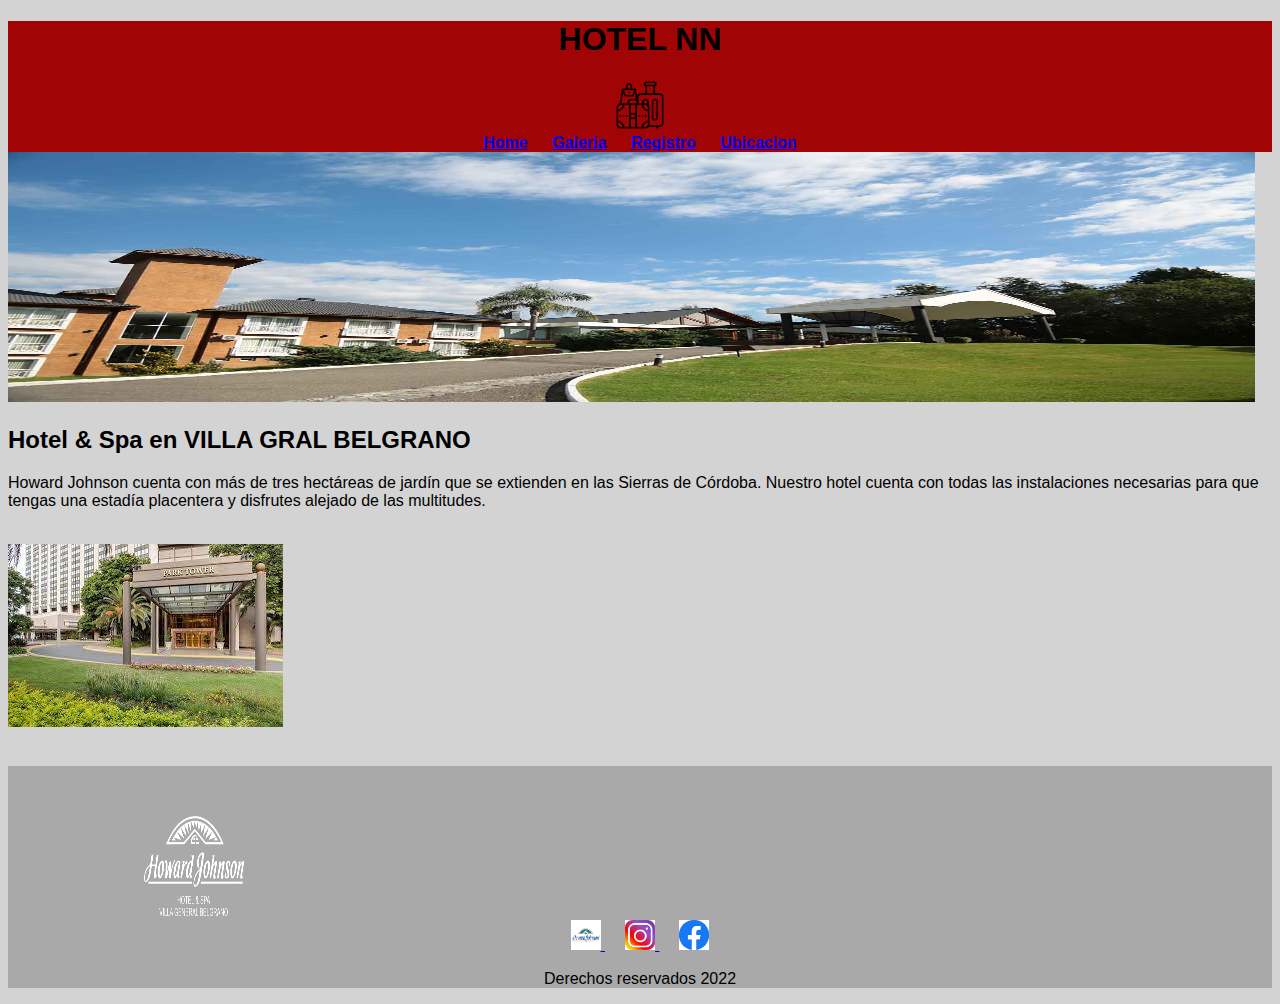
<file: index.html>
<!DOCTYPE html>
<html lang="es">
<head>
    <meta charset="UTF-8">
    <meta http-equiv="X-UA-Compatible" content="IE=edge">
    <meta name="viewport" content="width=device-width, initial-scale=1.0">
    <link rel="stylesheet" href="./estilo.css">
    <link rel="stylesheet" href="./style.css">
    <title class="titulo">HOTEL NN</title>
    <link rel="shortcut icon" href="./IMAGENES/bolsito.jpg" type="image/x-icon">
    
</head>

<header 
class="fondoenc"  >
         <h1>HOTEL NN</h1>
         <nav class="logobolsito">
            <a href="index.html">
                <img src="./IMAGENES/bolsito.jpg"  alt="HOTEL" width="50"  >
                       </a>
        </nav>
            <div class="sectores" > <strong>
            <a href="index.html">Home</a>
            <a href="Galeria.html">Galeria</a>
            <a href="Registro.html">Registro</a>
            <a href="Ubicacion.html">Ubicacion</a>
        </strong>
        </div>
         

</header>
<body>
    <img src="./IMAGENES/howard-jhonson-home-01.jpg" alt="" width="1247" height="250">
    <div class="contenedor">
 
    <h2>Hotel & Spa en VILLA GRAL BELGRANO</h2>
    <p>Howard Johnson cuenta con más de tres hectáreas de jardín que se extienden en las Sierras de Córdoba.
        Nuestro hotel cuenta con todas las instalaciones necesarias
        para que tengas una estadía placentera y disfrutes alejado de las multitudes.</p>
     <br>
    
        <img class="pres" src="./IMAGENES/entrada hotel.jfif"  alt="hotel" >

</div>
</body>

<footer class="links">
    
    <a href="index.html">
        <img class="logofut" src="./IMAGENES/sedebelgranologo.png" alt="Logo">
    </a>
<a href="https://howardjohnson-vgb.ar/" >
    <img src="./IMAGENES/logohotel.png" alt="hoteljhon" class="logohotel">
</a>
<a href="https://www.instagram.com/howardjohnsonpilar/?hl=es">
    <img src="./IMAGENES/logoig.jfif" alt="logoig" class="logoig">
</a>
<a href="https://www.facebook.com/HowardJohnsonEzeiza">
    <img src="./IMAGENES/logofb.png" alt="logofb"class=logofb>
</a>
<div class="derechos">
<p >Derechos reservados 2022</p>
</div>
</footer>
</html>
</file>
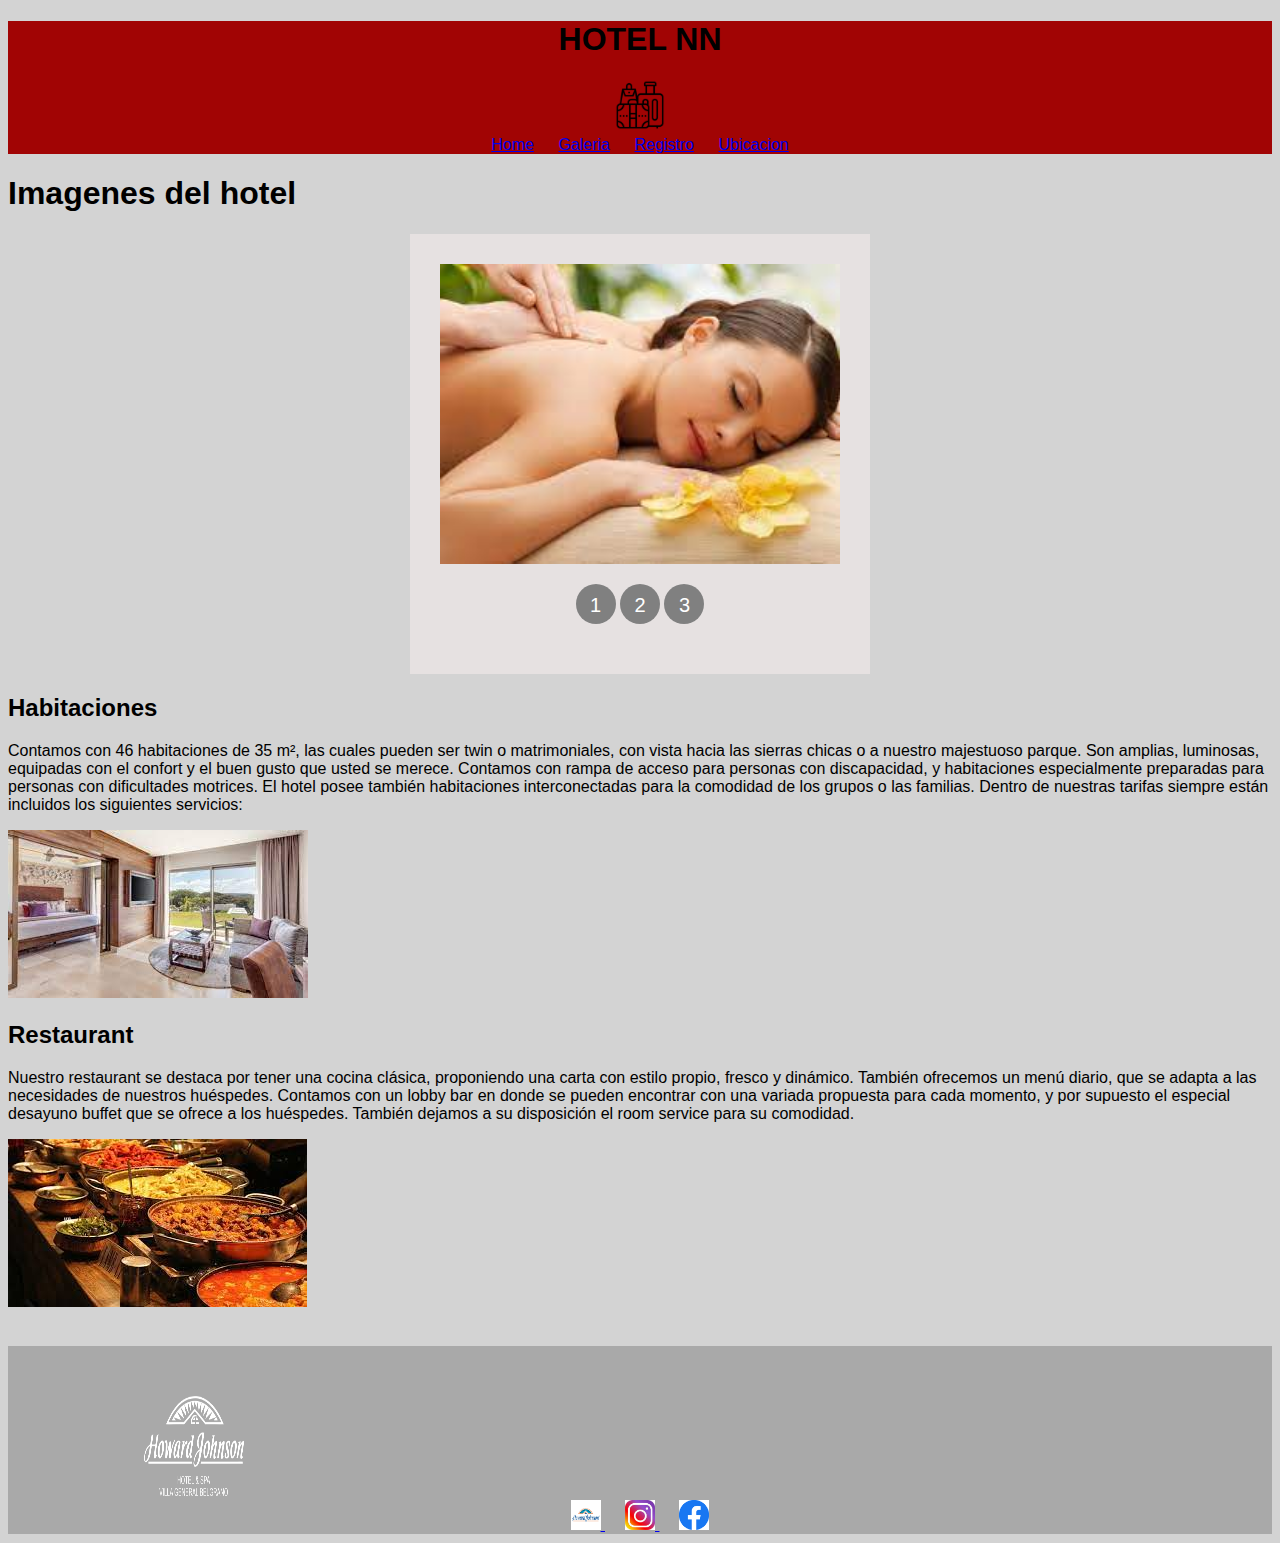
<file: Galeria.html>
<!DOCTYPE html>
<html lang="en">
<head>
    <meta charset="UTF-8">
    <meta http-equiv="X-UA-Compatible" content="IE=edge">
    <meta name="viewport" content="width=device-width, initial-scale=1.0">
    <link rel="stylesheet" href="./estilo.css">
    <link rel="stylesheet" href="./style.css">
    <link rel="shortcut icon" href="./IMAGENES/bolsito.jpg" type="image/x-icon">

    <title>Galeria</title>
</head>
<header class="fondoenc">
    <h1>HOTEL NN</h1>
    <nav style="font-size: 25px; position: left;" >
       <a href="index.html">
<img src="./IMAGENES/bolsito.jpg"  alt="HOTEL" width="50"  >
       </a>
   </nav>
       <div class="sectores">
       <a href="index.html">Home</a>
       <a href="Galeria.html">Galeria</a>
       <a href="Registro.html">Registro</a>
       <a href="Ubicacion.html">Ubicacion</a>
   </div>
    

</header>
<body style="background-color: ;grey">
    <h1>Imagenes del hotel</h1>
    <div class="container">
  
        <ul class="slider">
          <li id="slide1">
            <img src="./IMAGENES/masajes.jfif"/>
          </li>
          <li id="slide2">
            <img src="./IMAGENES/pileta.jfif"/>
          </li>
          <li id="slide3">
            <img src="./IMAGENES/sillones.jfif" alt="">
            
          </li>
        </ul>
        
        <ul class="menu">
          <li>
            <a href="#slide1">1</a>
          </li>
          <li>
            <a href="#slide2">2</a>
          </li>
           <li>
            <a href="#slide3">3</a>
          </li>
        </ul>
        
      </div>
    <h2>Habitaciones</h2>
    <p class="habitaciones">
        Contamos con 46 habitaciones de 35 m², las cuales pueden ser twin o matrimoniales, con vista hacia las sierras chicas o a nuestro majestuoso parque. Son amplias, luminosas, equipadas con el confort y el buen gusto que usted se merece.
    
    Contamos con rampa de acceso para personas con discapacidad, y habitaciones especialmente preparadas para personas con dificultades motrices.
    El hotel posee también habitaciones interconectadas para la comodidad de los grupos o las familias.
    
    Dentro de nuestras tarifas siempre están incluidos los siguientes servicios: 
    </p>
    <img src="./IMAGENES/habitacion.jfif" alt="Habitacion">

    <h2>Restaurant</h2>
    <div class="comidas">
        <p>Nuestro restaurant se destaca por tener una cocina clásica, proponiendo una carta con estilo propio, fresco y dinámico. También ofrecemos un menú diario, que se adapta a las necesidades de nuestros huéspedes.

            Contamos con un lobby bar en donde se pueden encontrar con una variada propuesta para 
            cada momento, y por supuesto el especial desayuno buffet que se ofrece a los huéspedes. También dejamos a su disposición el room service para su comodidad.</p>
        <img src="./IMAGENES/comida1.jfif" alt="Comida 1">


    </div>
</body>
<footer>
  <a href="index.html">
    <img class="logofut" src="./IMAGENES/sedebelgranologo.png" alt="Logo">
</a>
    <a href="https://howardjohnson-vgb.ar/">
        <img src="./IMAGENES/logohotel.png" alt="hoteljhon" class="logohotel">
    </a>
    <a href="https://www.instagram.com/howardjohnsonpilar/?hl=es">
        <img src="./IMAGENES/logoig.jfif" alt="logoig" class="logoig">
    </a>
    <a href="https://www.facebook.com/HowardJohnsonEzeiza">
        <img src="./IMAGENES/logofb.png" alt="logofb"class=logofb>
    </a>
</footer>
</html>
</file>
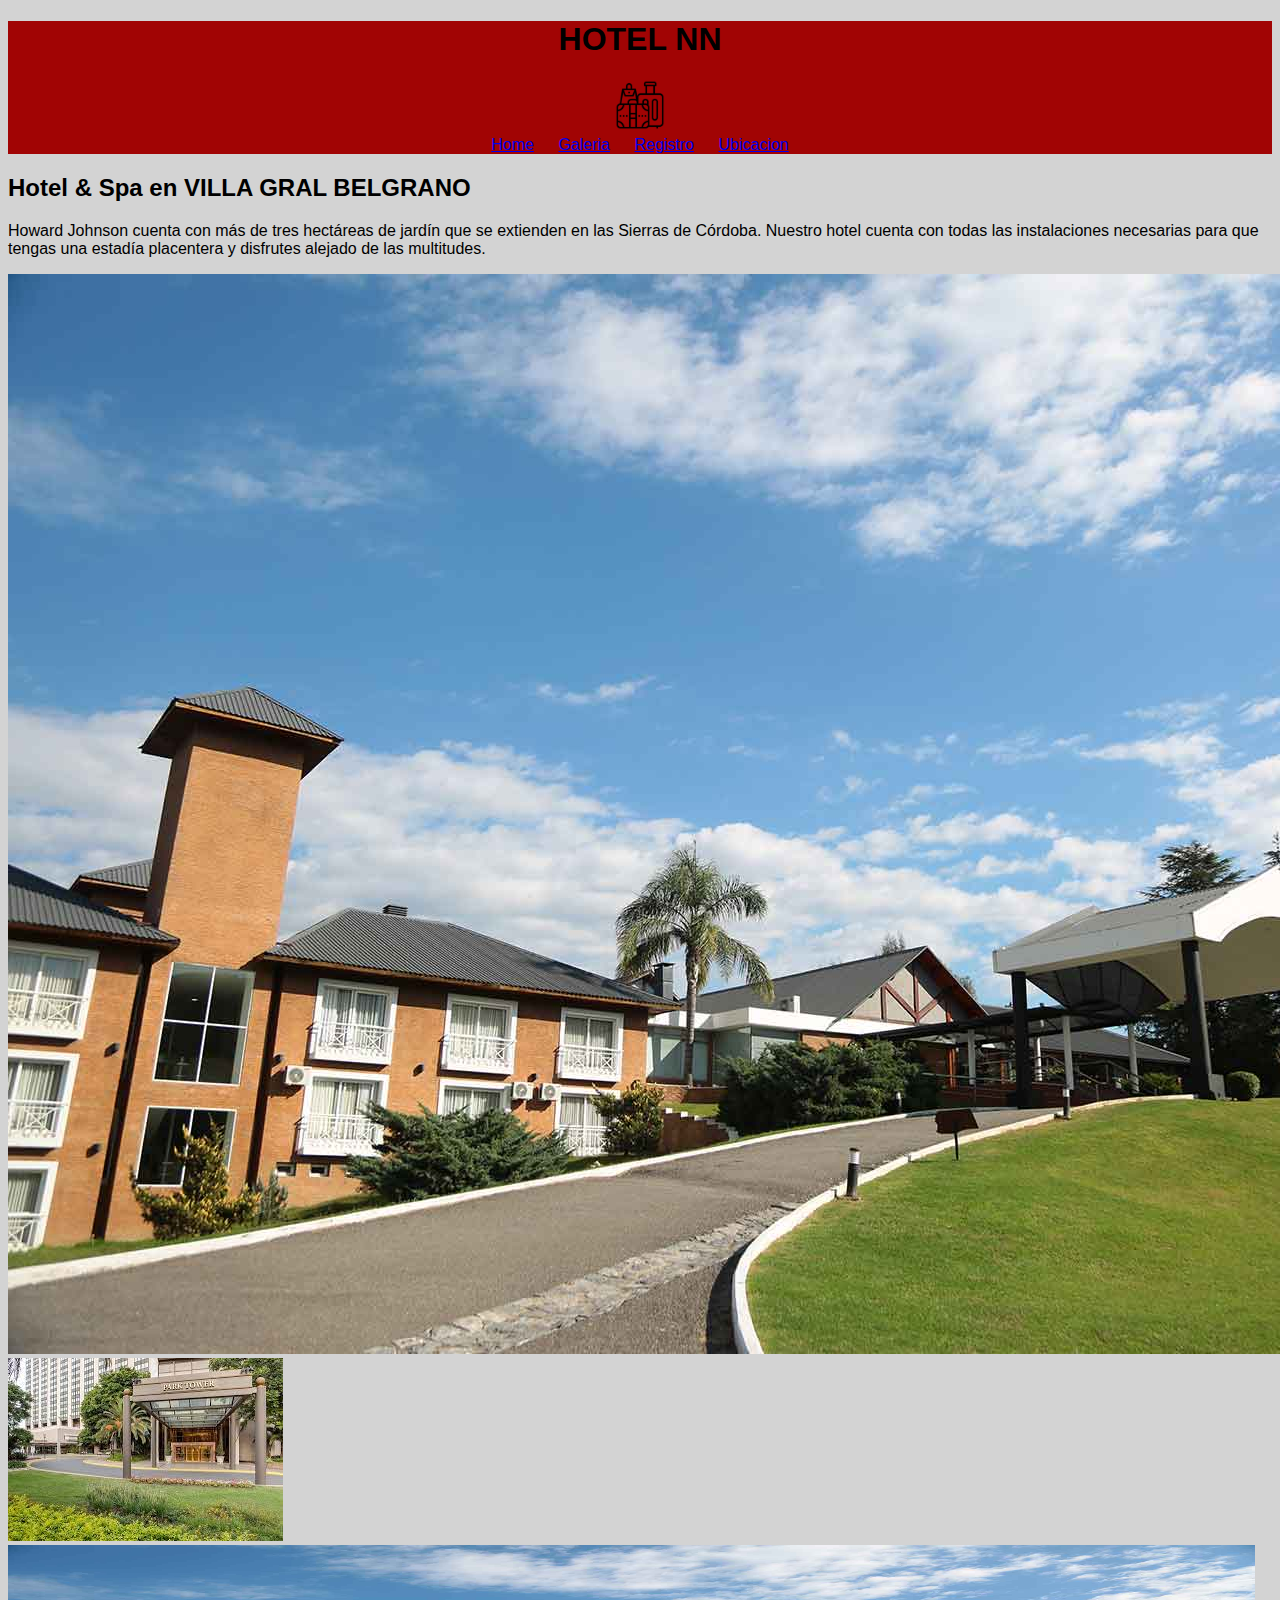
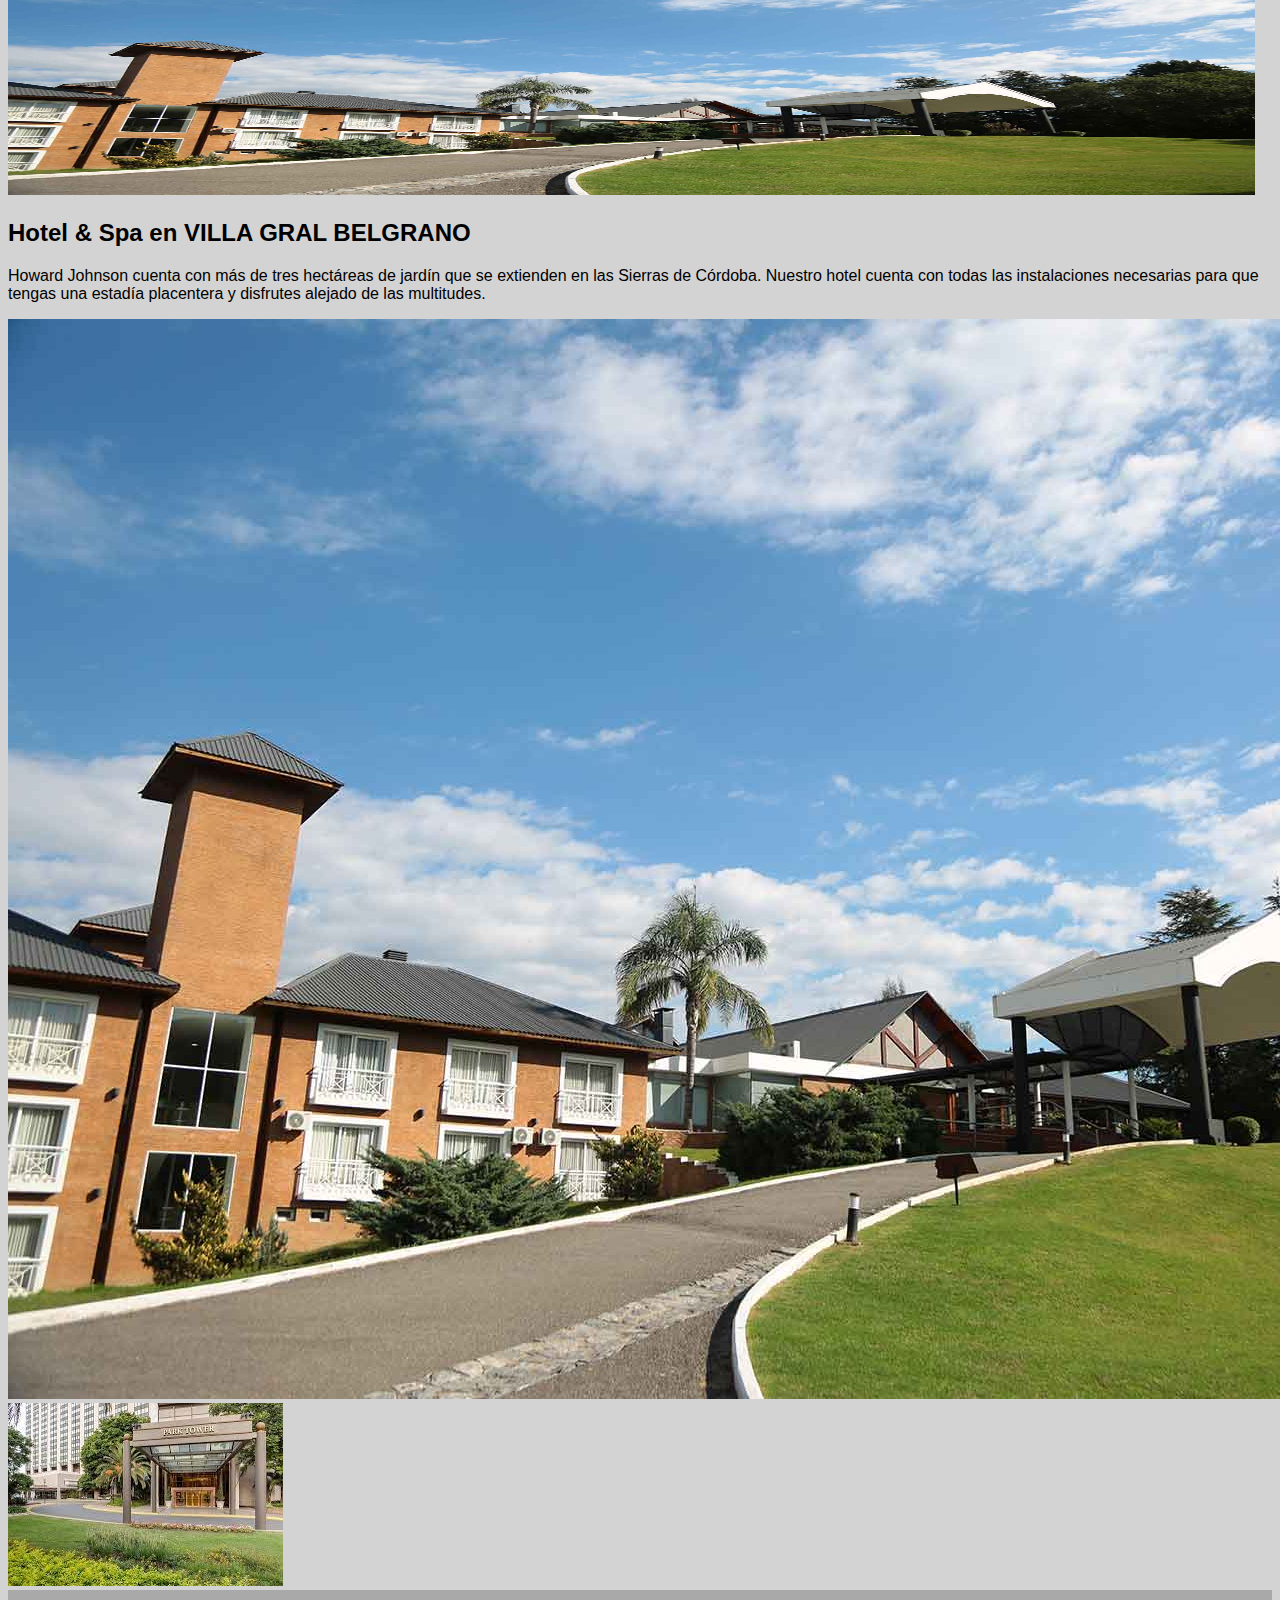
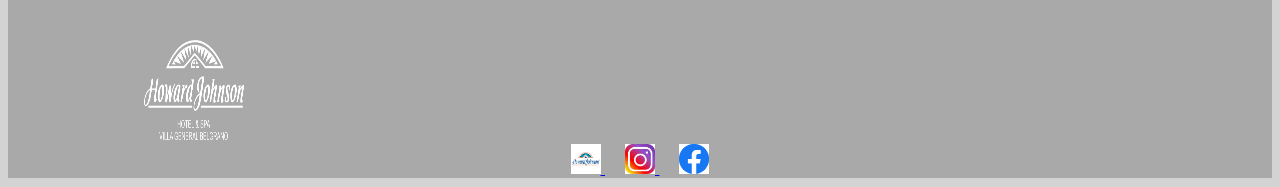
<file: home.html>
<!DOCTYPE html>
<html lang="en">
<head>
    <meta charset="UTF-8">
    <meta http-equiv="X-UA-Compatible" content="IE=edge">
    <meta name="viewport" content="width=device-width, initial-scale=1.0">
    <link rel="stylesheet" href="./estilo.css">
    <link rel="stylesheet" href="./style.css">
    <link rel="shortcut icon" href="./IMAGENES/bolsito.jpg" type="image/x-icon">
    <title class="HOME">Home</title>
</head>
<header class="fondoenc">
    <h1>HOTEL NN</h1>
    <nav style="font-size: 25px; position: left;" >
       <a href="index.html">
<img src="./IMAGENES/bolsito.jpg"  alt="HOTEL" width="50"  >
       </a>
   </nav>
       <div class="sectores">
       <a href="index.html">Home</a>
       <a href="Galeria.html">Galeria</a>
       <a href="Registro.html">Registro</a>
       <a href="Ubicacion.html">Ubicacion</a>
   </div>
    

</header>
<body>
    <body>
   
        <div class="contenedor">
       
        <h2>Hotel & Spa en VILLA GRAL BELGRANO</h2>
        <p>Howard Johnson cuenta con más de tres hectáreas de jardín que se extienden en las Sierras de Córdoba.
            Nuestro hotel cuenta con todas las instalaciones necesarias
            para que tengas una estadía placentera y disfrutes alejado de las multitudes.</p>
            <img src="./IMAGENES/howard-jhonson-home-01.jpg" alt="presentacion" class="jhonson">
            <img src="./IMAGENES/entrada hotel.jfif"  alt="hotel" >
    </div>
    </body>
    <img src="./IMAGENES/howard-jhonson-home-01.jpg" alt="" width="1247" height="250">
    <div class="contenedor">
 
    <h2>Hotel & Spa en VILLA GRAL BELGRANO</h2>
    <p>Howard Johnson cuenta con más de tres hectáreas de jardín que se extienden en las Sierras de Córdoba.
        Nuestro hotel cuenta con todas las instalaciones necesarias
        para que tengas una estadía placentera y disfrutes alejado de las multitudes.</p>
        <img src="./IMAGENES/howard-jhonson-home-01.jpg" alt="presentacion" class="jhonson">
        <br>
        <img src="./IMAGENES/entrada hotel.jfif"  alt="hotel" >

</div>
</body>
<footer>
    <a href="index.html">
        <img class="logofut" src="./IMAGENES/sedebelgranologo.png" alt="Logo">
    </a>
    <a href="https://howardjohnson-vgb.ar/">
        <img src="./IMAGENES/logohotel.png" alt="hoteljhon" class="logohotel">
    </a>
    <a href="https://www.instagram.com/howardjohnsonpilar/?hl=es">
        <img src="./IMAGENES/logoig.jfif" alt="logoig" class="logoig">
    </a>
    <a href="https://www.facebook.com/HowardJohnsonEzeiza">
        <img src="./IMAGENES/logofb.png" alt="logofb"class=logofb>
    </a>
</footer>
</html>
</file>
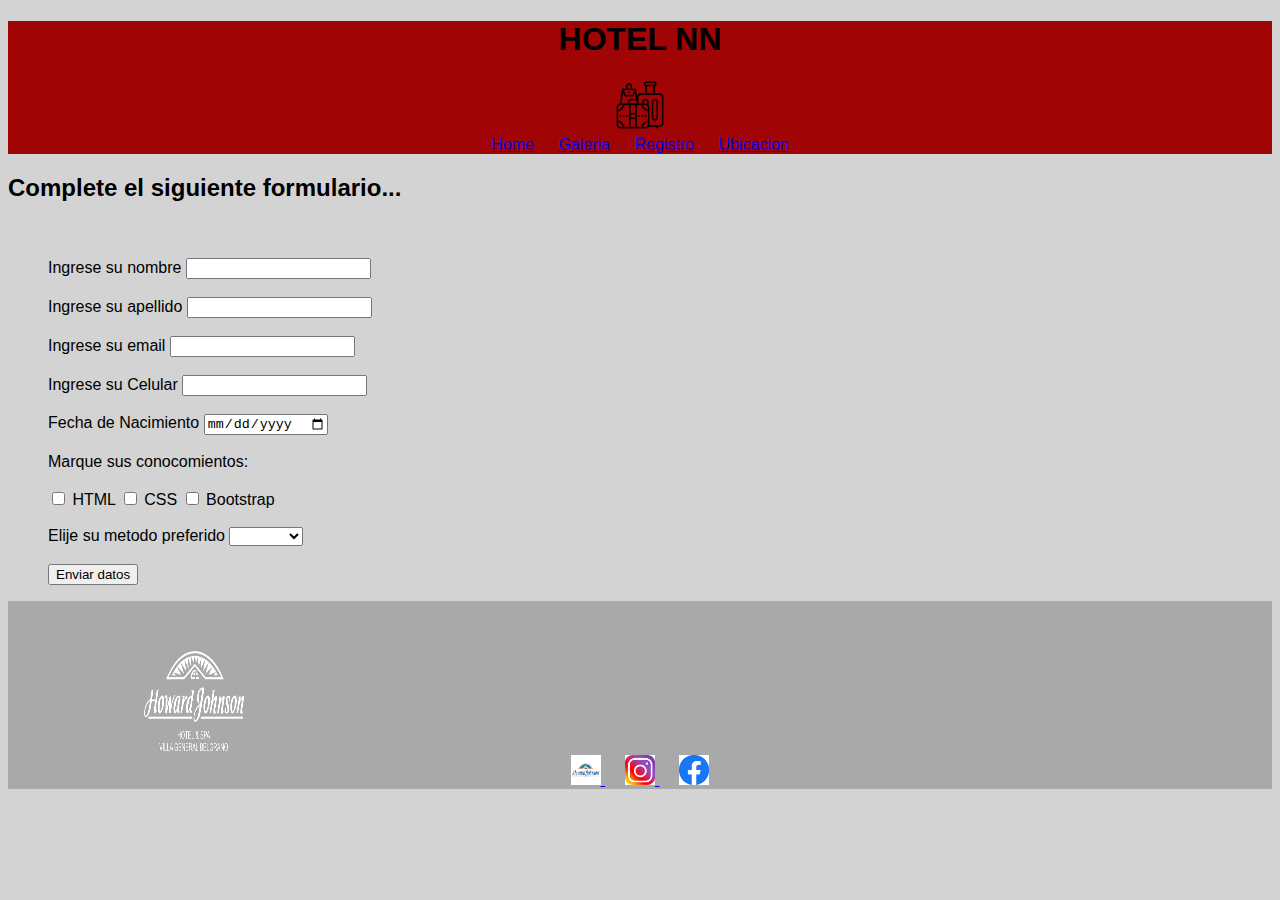
<file: Registro.html>
<!DOCTYPE html>
<html lang="en">
<head>
    <meta charset="UTF-8">
    <meta http-equiv="X-UA-Compatible" content="IE=edge">
    <meta name="viewport" content="width=device-width, initial-scale=1.0">
    <link rel="stylesheet" href="./estilo.css">
    <link rel="stylesheet" href="./style.css">
    <link rel="shortcut icon" href="./IMAGENES/bolsito.jpg" type="image/x-icon">

    <title>Registro</title>
</head>
<header class="fondoenc">
    <h1>HOTEL NN</h1>
    <nav style="font-size: 25px; position: left;" >
       <a href="index.html">
<img src="./IMAGENES/bolsito.jpg"  alt="HOTEL" width="50"  >
       </a>
   </nav>
       <div class="sectores">
       <a href="index.html">Home</a>
       <a href="Galeria.html">Galeria</a>
       <a href="Registro.html">Registro</a>
       <a href="Ubicacion.html">Ubicacion</a>
   </div>
    

</header>
<body class="cuerporegis">
   
    <div>
    <h2>Complete el siguiente formulario...</h2>
    <ol>
        <br><br>
        <label for="Ingrese su nombre">Ingrese su nombre</label>
        <input type="text" name="Ingrese su nombre" id="Ingrese su nombre">
        <br><br>
        <label for="Ingrese su apellido">Ingrese su apellido</label>
        <input type="text" name="Ingrese su apellido" id="Ingrese su apellido">
        <br><br>
        <label for="Ingrese su email   ">Ingrese su email   </label>
        <input type="text" name="Ingrese su email   " id="Ingrese su email   ">
        <br><br>
        <label for="Ingrese su Celular">Ingrese su Celular</label>
        <input type="text" name="Ingrese su Celular" id="Ingrese su Celular">
        <br><br>
        <label for="Ingrese su fecha de nacimiento">Fecha de Nacimiento</label>
        <input type="date" name="Fecha Nacimiento" id="Fecha Nacimiento">
        <br><br>
        <label for="Marque sus conocomientos">Marque sus conocomientos:</label>
        <br><br>    
        <input type="checkbox" name="checkbox" id="checkbox">
        <label for="HTML"> HTML </label>
        
        <input type="checkbox" name="checkbox" id="checkbox">
        <label for="CSS"> CSS </label>

        <input type="checkbox" name="checkbox" id="checkbox">
        <label for="Bootstrap"> Bootstrap </label>
        <br><br>
        <label for="Elije su metodo preferido">Elije su metodo preferido</label>
        <select name="Gustos" id="Gustos">Gustos
            <option value=" "></option>
            <option value="Al Horno">Al Horno</option>
            <option value="Frito">Frito</option>
            <option value="Veggie">Veggie</option>
        </select>
        <br><br>
        <input type="button" value="Enviar datos">
        

    </ol>
   
</div>

</body>
<footer>
    <a href="index.html">
        <img class="logofut" src="./IMAGENES/sedebelgranologo.png" alt="Logo">
    </a>
    <a href="https://howardjohnson-vgb.ar/">
        <img src="./IMAGENES/logohotel.png" alt="hoteljhon" class="logohotel">
    </a>
    <a href="https://www.instagram.com/howardjohnsonpilar/?hl=es">
        <img src="./IMAGENES/logoig.jfif" alt="logoig" class="logoig">
    </a>
    <a href="https://www.facebook.com/HowardJohnsonEzeiza">
        <img src="./IMAGENES/logofb.png" alt="logofb"class=logofb>
    </a>
</footer>
</html>
</file>
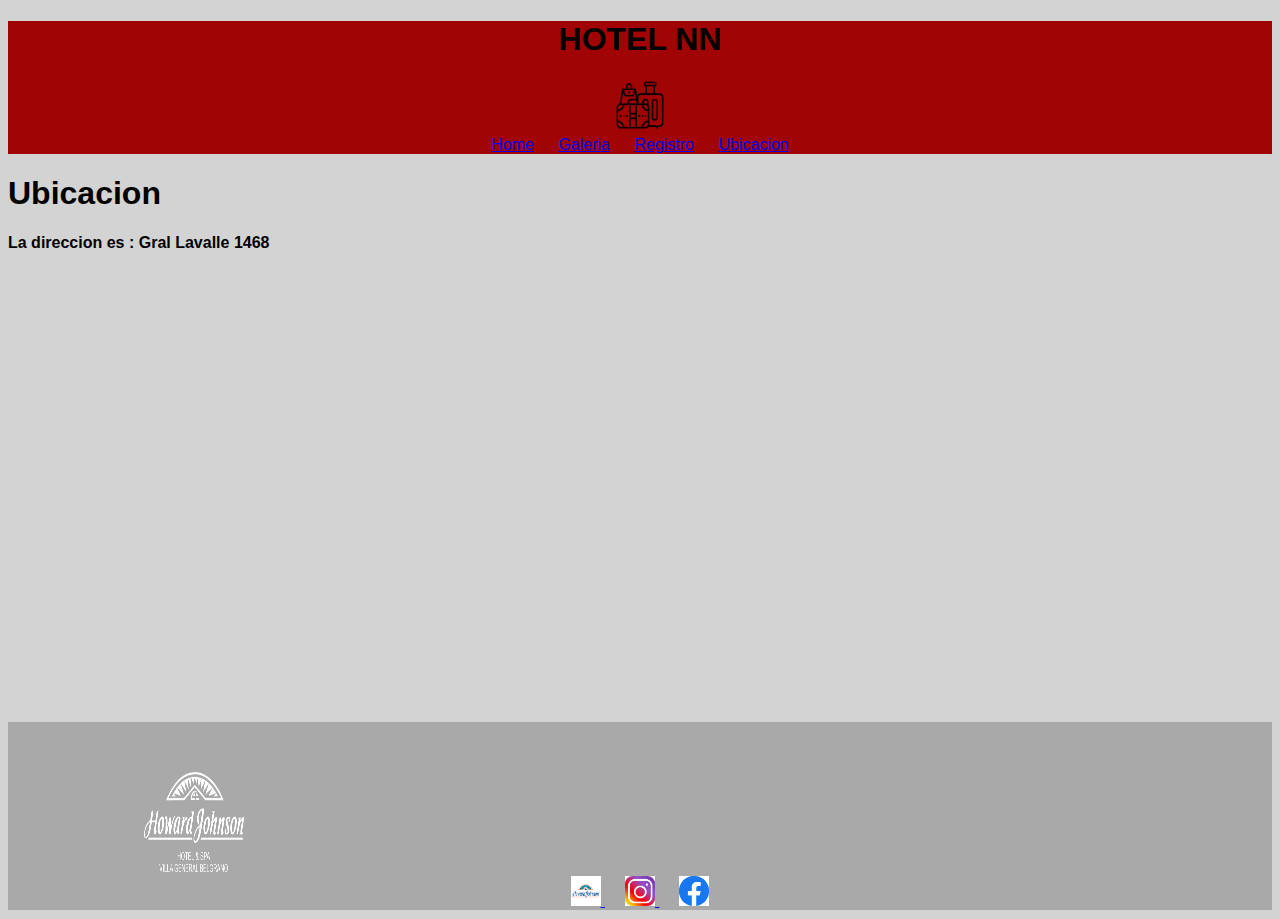
<file: Ubicacion.html>
<!DOCTYPE html>
<html lang="en">
<head>
    <meta charset="UTF-8">
    <meta http-equiv="X-UA-Compatible" content="IE=edge">
    <meta name="viewport" content="width=, initial-scale=1.0">
    <link rel="stylesheet" href="./estilo.css">
    <link rel="stylesheet" href="./style.css">
    <link rel="shortcut icon" href="./IMAGENES/bolsito.jpg" type="image/x-icon">

    <title>Ubicacion</title>
</head>
<header class="fondoenc">
    <h1>HOTEL NN</h1>
    <nav style="font-size: 25px; position: left;" >
       <a href="index.html">
<img src="./IMAGENES/bolsito.jpg"  alt="HOTEL" width="50"  >
       </a>
   </nav>
       <div class="sectores">
       <a href="index.html">Home</a>
       <a href="Galeria.html">Galeria</a>
       <a href="Registro.html">Registro</a>
       <a href="Ubicacion.html">Ubicacion</a>
   </div>
    

</header>
<body>
    <h1>Ubicacion</h1>
    <p style="font-weight: 600;">La direccion es : Gral Lavalle 1468 </p>
    <iframe src="https://www.google.com/maps/embed?pb=!1m18!1m12!1m3!1d3273.6764491609215!2d-58.585224581526525!3d-34.864356325293606!2m3!1f0!2f0!3f0!3m2!1i1024!2i768!4f13.1!3m3!1m2!1s0x95bcd98826883e8f%3A0xba76994dc1d013a8!2sHoward%20Johnson%20Hotel%20%26%20Convention%20Center%20Ezeiza!5e0!3m2!1ses-419!2sar!4v1662089149098!5m2!1ses-419!2sar" width="600" height="450" style="border:0;" allowfullscreen="" loading="lazy" referrerpolicy="no-referrer-when-downgrade"></iframe>
</body>
<footer>
    <a href="index.html">
        <img class="logofut" src="./IMAGENES/sedebelgranologo.png" alt="Logo">
    </a>
    <a href="https://howardjohnson-vgb.ar/">
        <img src="./IMAGENES/logohotel.png" alt="hoteljhon" class="logohotel">
    </a>
    <a href="https://www.instagram.com/howardjohnsonpilar/?hl=es">
        <img src="./IMAGENES/logoig.jfif" alt="logoig" class="logoig">
    </a>
    <a href="https://www.facebook.com/HowardJohnsonEzeiza">
        <img src="./IMAGENES/logofb.png" alt="logofb"class=logofb>
    </a>
    
</footer>
</html>
</file>
<file: estilo.css>
body{
    background-color: rgb(230, 225, 225);
    font-family:  inherit;
}
.fondoenc{
    background-color:rgb(161, 4, 4);
    font-family:inherit; 
    text-align: center;
   position: relative;
 }
 .logobolsito{
 style="font-size: 25px; position: left;"

}
 .titulo{
    text-align: right;
    font-family:inherit;
}
.sectores{
    text-align: center;
    font-family: 'Segoe UI', Tahoma, Geneva, Verdana, sans-serif;
}
.pres{
    margin-bottom: 35px;
}
.comidas{
    margin-bottom: 35px;
    
}

footer{
    text-align: center;
    background-color: darkgray;
}
a{
    padding: 10px;
    font-family:  inherit;
}

.galeriahome{
    
font-family: "Boton", Sans-serif;
font-size: 16px;
font-weight: normal;
background-color: #216183;
border-radius: 2px 2px 2px 2px;
box-shadow: 0px 5px 10px 0px rgb(0 0 0 / 23%);
}

.logohotel{
    width: 30px;
    height: 30px;
}
.logoig{
    width: 30px;
    height: 30px;
}
.logofb{
    width: 30px;
    height: 30px;
}
.p{
    color: #fff;
    font-family: inherit;
}
.habitaciones{
    font-family: sans-serif;
}
.spa{
    font-family: sans-serif;
}


.subti{
    font-family:  inherit;
}
body{
    background-color: lightgrey;
    font-family: sans-serif;
  }
  
  .container{
    margin: auto;
    background-color:  rgb(230, 225, 225);
    width: 400px;
    padding: 30px;
  }
  
  ul, li {
      padding: 0;
      margin: 0;
      list-style: none;
  }
  
  ul.slider{
    
    position: relative;
    width: 400px;
    height: 300px;
  }
  
  ul.slider li {
      position: absolute;
      left: 0px;
      top: 0px;
      opacity: 0;
      width: inherit;
      height: inherit;
      transition: opacity .5s;
      background: rgb(230, 225, 225);
  }
  
  ul.slider li img{
    width: 100%;
    height: 300px;
    object-fit: cover;
  }
  
  ul.slider li:first-child {
      opacity: 1; /*Mostramos el primer <li>*/
  }
  
  ul.slider li:target {
      opacity: 1; /*Mostramos el <li> del enlace que pulsemos*/
  }
  
  .menu{
    text-align: center;
    margin: 20px;
  }
  
  .menu li{
    display: inline-block;
    text-align: center;
  }
  
  .menu li a{
    display: inline-block;
    color: white;
    text-decoration: none;
    background-color: grey;
    padding: 10px;
    width: 20px;
    height: 20px;
    font-size: 20px;
    border-radius: 100%;
  }

  div.p{
    font-family: system-ui, -apple-system, BlinkMacSystemFont, 'Segoe UI', Roboto, Oxygen, Ubuntu, Cantarell, 'Open Sans', 'Helvetica Neue', sans-serif;
    font-weight: inherit;
  }
   a:hover{
    color: grey;
   }
   .pres:hover{
    width: 350px;
}
.logofut{
    margin-bottom: 0%;
    margin-left: 10%;
    margin-right: 100%;
    margin-top: 50px;
    width: 100px;
    height: 100px;
}
.derechos{
    margin left : 50%
    fo
}
</file>
<file: style.css>
@font-face {
  font-family: 'icomoon';
  src:  url('fonts/icomoon.eot?97a01z');
  src:  url('fonts/icomoon.eot?97a01z#iefix') format('embedded-opentype'),
    url('fonts/icomoon.ttf?97a01z') format('truetype'),
    url('fonts/icomoon.woff?97a01z') format('woff'),
    url('fonts/icomoon.svg?97a01z#icomoon') format('svg');
  font-weight: normal;
  font-style: normal;
  font-display: block;
}

[class^="icon-"], [class*=" icon-"] {
  /* use !important to prevent issues with browser extensions that change fonts */
  font-family: 'icomoon' !important;
  speak: never;
  font-style: normal;
  font-weight: normal;
  font-variant: normal;
  text-transform: none;
  line-height: 1;

  /* Better Font Rendering =========== */
  -webkit-font-smoothing: antialiased;
  -moz-osx-font-smoothing: grayscale;
}

.icon-envelop:before {
  content: "\e945";
}
.icon-facebook2:before {
  content: "\ea91";
}
.icon-instagram:before {
  content: "\ea92";
}
.icon-youtube:before {
  content: "\ea9d";
}
</file>
